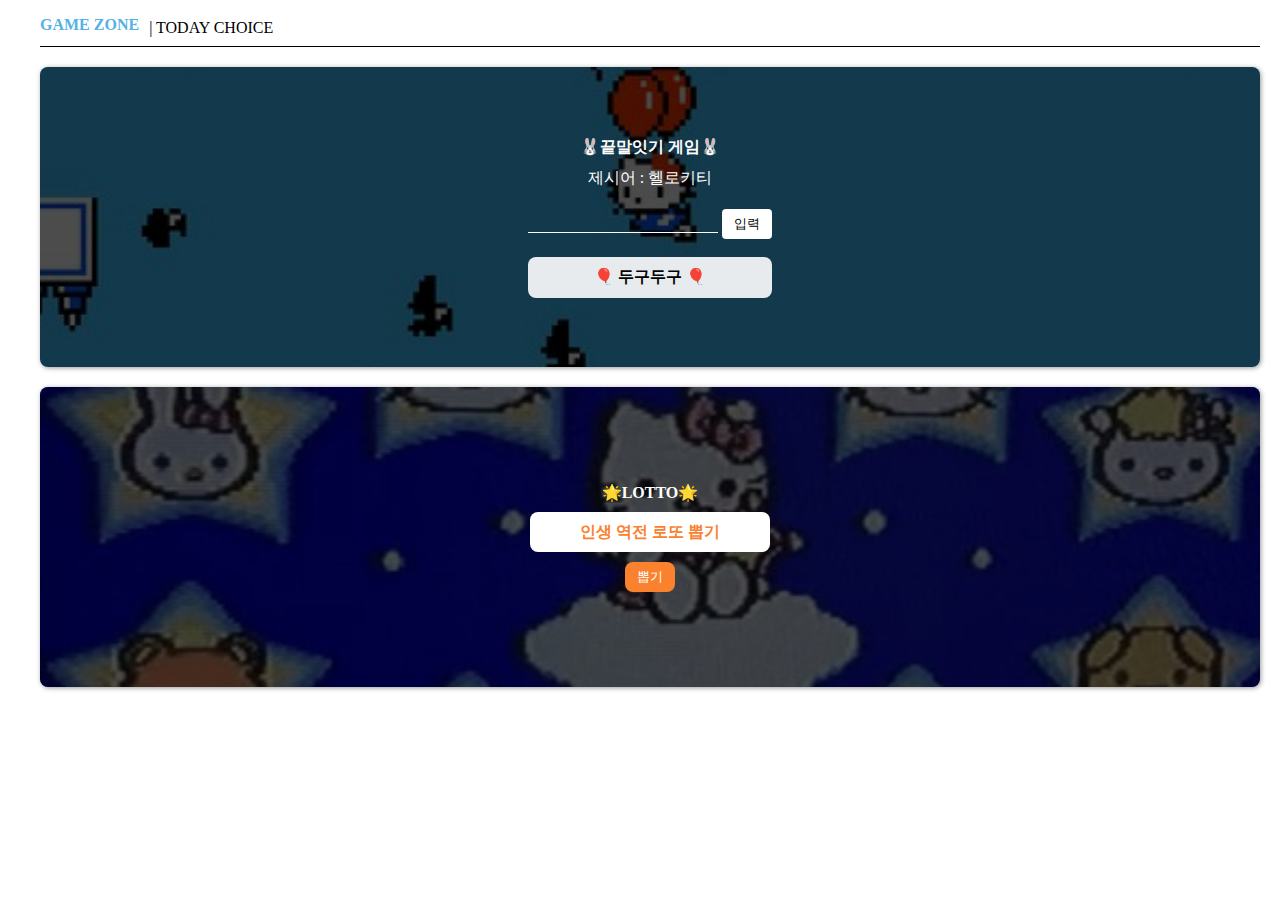
<file: game/game.html>
<!DOCTYPE html>
<html lang="ko">
  <head>
    <meta charset="UTF-8" />
    <meta name="viewport" content="width=device-width, initial-scale=1.0" />
    <link rel="stylesheet" href="./game.css" />
    <script defer src="./game.js"></script>
    <title>game</title>
  </head>
  <body>
    <div class="gameContents">
      <div class="gameTitle">
        <span>GAME ZONE </span>
        <span> | TODAY CHOICE</span>
      </div>
      <div class="gameContent">
        <div class="gameContentTitle">
          <div>🐰끝말잇기 게임🐰</div>
          <div>제시어 : <span id="myword">헬로키티</span></div>
        </div>
        <div class="gameContentInput">
          <form action="http://127.0.0.1:5500" method="get">
            <label for="word">
              <input type="text" name="word" id="word" />
            </label>
            <input type="button" value="입력" />
          </form>
          <div class="result">🎈 두구두구 🎈</div>
        </div>
      </div>
      <div class="gameContent">
        <div class="gameContentTitle">
          <div>🌟LOTTO🌟</div>
          <div id="lottoNum">인생 역전 로또 뽑기</div>
          <button>뽑기</button>
        </div>
      </div>
    </div>
  </body>
</html>
</file>
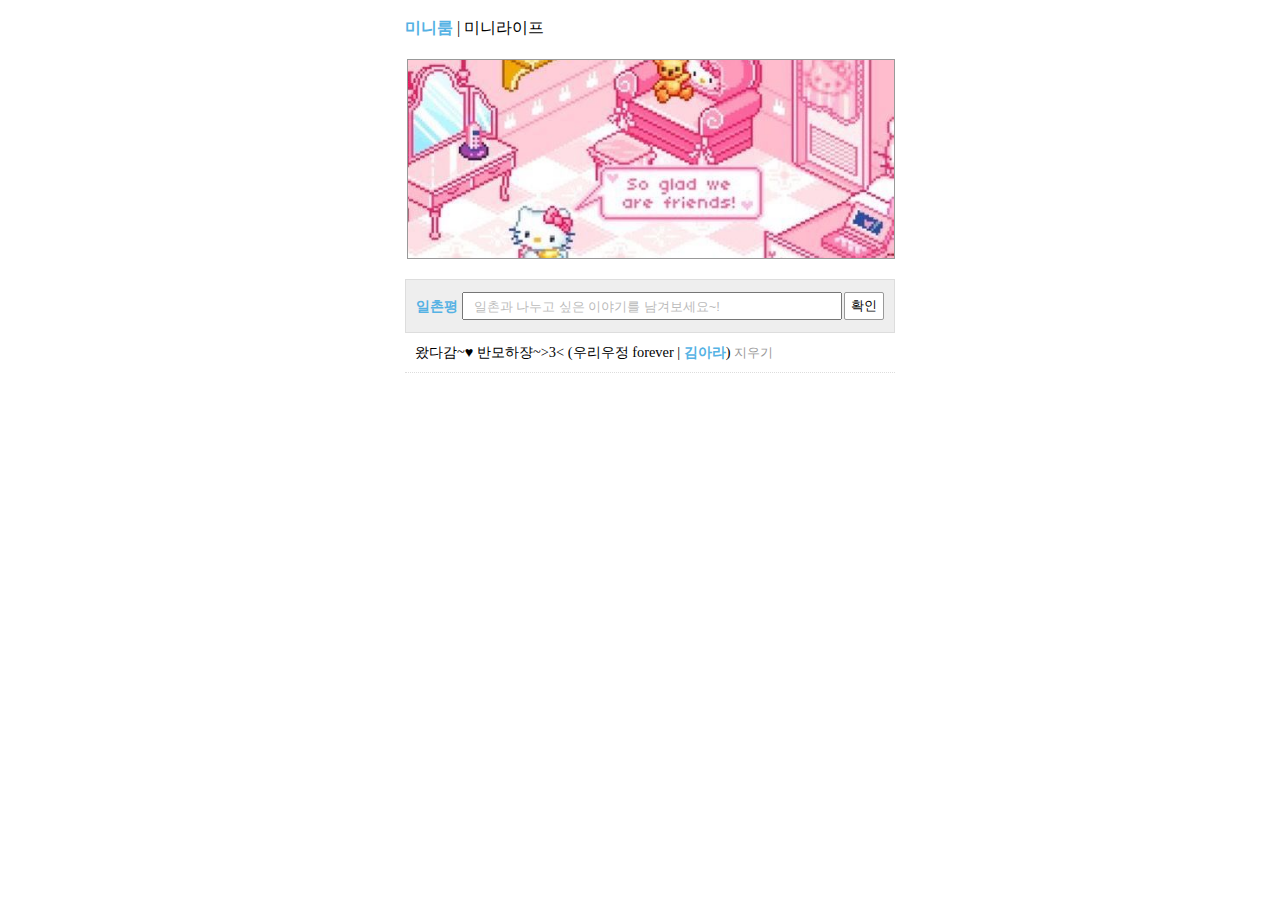
<file: home/home.html>
<!DOCTYPE html>
<html lang="ko">
  <head>
    <meta charset="UTF-8" />
    <meta name="viewport" content="width=device-width, initial-scale=1.0" />
    <link rel="stylesheet" href="./home.css" />
    <script defer src="./home.js"></script>
    <title>home</title>
  </head>
  <body>
    <article class="contents">
      <div class="contentTop">
        <div class="contentMiniroom">
          <div>
            <span class="on">미니룸</span>
            <span>|</span>
            <span> 미니라이프</span>
          </div>
          <div>
            <img src="../img/miniroom.jpg" alt="miniroom" />
          </div>
        </div>
        <div class="contentIlchon">
          <form action="http://127.0.0.1:5500" method="get">
            <label for="message"
              ><b>일촌평</b>
              <i class="fas fa-gear"></i>
              <input
                type="text"
                name="message"
                id="message"
                placeholder="일촌과 나누고 싶은 이야기를 남겨보세요~!"
              />
            </label>
            <input type="button" value="확인" />
          </form>
          <div class="ilchonText">
            <ul>
              <li>
                <span>왔다감~♥ 반모하쟝~>3< </span>
                <span>(우리우정 forever | <b>김아라</b>) </span>
                <button>지우기</button>
              </li>
            </ul>
          </div>
        </div>
      </div>
    </article>
  </body>
</html>
</file>
<file: game/game.css>
* {
  margin: 0;
  padding: 0;
  box-sizing: border-box;
}

ul,
li {
  list-style: none;
}

a {
  text-decoration: none;
  color: inherit;
}

/* common */
html,
body {
  width: 100%;
  height: 100%;
  display: flex;
  justify-content: center;
}

.gameContents {
  padding: 10px 20px 0px 40px;
  width: 100%;
  height: 100%;
  display: flex;
  flex-direction: column;
}
.gameContents .gameTitle {
  display: flex;
  width: 100%;
  gap: 10px;
  padding: 10px 0;
  border-bottom: 1px solid #000;
}
.gameContents .gameTitle span:first-child {
  color: #55b2e4;
  font: bold 1rem/1 "noto sans kr";
  line-height: 10px;
}
.gameContents .gameTitle span:last-child {
  font: normal 1rem/1 "noto sans kt";
}
.gameContents .gameContent {
  margin-top: 20px;
  width: 100%;
  height: 300px;
  display: flex;
  padding: 14px 0;
  flex-direction: column;
  justify-content: center;
  align-items: center;
  position: relative;
  top: 0;
  left: 0;
  border-radius: 8px;
}
.gameContents .gameContent:nth-of-type(2) {
  background: url("../img/game1.jpg") center/cover no-repeat;
}
.gameContents .gameContent:nth-of-type(3) {
  background: url("../img/lotto.jpg") center/cover no-repeat;
}
.gameContents .gameContent::after {
  content: "";
  position: absolute;
  top: 0;
  left: 0;
  width: 100%;
  height: 100%;
  background: rgba(0, 0, 0, 0.7);
  border-radius: 8px;
  box-shadow: 1px 1px 5px #999;
}
.gameContents .gameContent .gameContentTitle {
  z-index: 1;
  width: 100%;
  display: flex;
  flex-direction: column;
  gap: 10px;
  align-items: center;
  color: #fff;
}
.gameContents .gameContent .gameContentTitle div:first-child {
  font-weight: bold;
  font-size: 1rem;
}
.gameContents .gameContent .gameContentTitle #lottoNum {
  width: 240px;
  height: 40px;
  line-height: 40px;
  text-align: center;
  color: #fa822e;
  font-weight: bold;
  font-size: 1rem;
  background: #fff;
  border-radius: 8px;
}
.gameContents .gameContent .gameContentTitle button {
  width: 50px;
  padding: 6px 4px;
  border: none;
  background: #fa822e;
  color: #fff;
  border-radius: 8px;
}
.gameContents .gameContent .gameContentInput {
  margin-top: 20px;
}
.gameContents .gameContent .gameContentInput label input[type=text] {
  position: relative;
  z-index: 1;
  width: 190px;
  border: none;
  background: none;
  border-bottom: 1px solid #fff;
  font-size: 1rem;
  text-align: center;
  color: #fff;
}
.gameContents .gameContent .gameContentInput label input[type=text]:focus {
  outline: none;
}
.gameContents .gameContent .gameContentInput input[type=button] {
  position: relative;
  z-index: 1;
  width: 50px;
  padding: 6px 4px;
  border: none;
  border-radius: 4px;
  background: #fff;
  cursor: pointer;
}
.gameContents .gameContent .gameContentInput .result {
  margin-top: 18px;
  position: relative;
  z-index: 1;
  display: flex;
  justify-content: center;
  padding: 10px 14px;
  border-radius: 8px;
  color: #000;
  font-size: 1rem;
  font-weight: bold;
  background: rgba(255, 255, 255, 0.9);
}/*# sourceMappingURL=game.css.map */
</file>
<file: home/home.css>
* {
  margin: 0;
  padding: 0;
  box-sizing: border-box;
}

ul,
li {
  list-style: none;
}

a {
  text-decoration: none;
  color: inherit;
}

html,
body {
  width: 100%;
  height: 100%;
}

.contents {
  width: 100%;
  height: 100vh;
  display: flex;
  flex-direction: column;
  align-items: flex-end;
  gap: 40px;
  padding: 18px 60px 50px 70px;
  overflow: hidden;
}
.contents .contentTop {
  width: 100%;
  display: flex;
  flex-direction: column;
  align-items: center;
  justify-content: space-between;
}
.contents .contentTop .contentMiniroom {
  display: flex;
  flex-direction: column;
}
.contents .contentTop .contentMiniroom div:nth-child(1) {
  padding: 0 10px;
}
.contents .contentTop .contentMiniroom div:nth-child(1) span {
  font-size: 1rem;
  cursor: pointer;
}
.contents .contentTop .contentMiniroom div:nth-child(1) .on {
  font-weight: bold;
  color: #55b2e4;
}
.contents .contentTop .contentMiniroom div:nth-child(2) {
  padding: 20px 0 0 12px;
  width: 500px;
  height: 220px;
}
.contents .contentTop .contentMiniroom div:nth-child(2) img {
  width: 100%;
  height: 100%;
  -o-object-fit: cover;
     object-fit: cover;
  border: 1px solid #999;
}
.contents .contentTop .contentIlchon {
  width: 500px;
  height: 80px;
  padding: 20px 0 0 10px;
}
.contents .contentTop .contentIlchon form {
  height: -moz-fit-content;
  height: fit-content;
  display: flex;
  justify-content: space-between;
  align-items: center;
  background: #eee;
  border: 1px solid #ddd;
  padding: 12px 10px;
  font-size: 0.9rem;
}
.contents .contentTop .contentIlchon form label b {
  color: #55b2e4;
}
.contents .contentTop .contentIlchon form label i {
  font-size: 0.8rem;
  color: #999;
  cursor: pointer;
}
.contents .contentTop .contentIlchon form label input[type=text] {
  width: 380px;
  height: 28px;
  padding: 0 5px;
}
.contents .contentTop .contentIlchon form label input[type=text]::-moz-placeholder {
  padding: 0 5px;
  font-size: 0.8rem;
  color: #bbb;
}
.contents .contentTop .contentIlchon form label input[type=text]::placeholder {
  padding: 0 5px;
  font-size: 0.8rem;
  color: #bbb;
}
.contents .contentTop .contentIlchon form label input[type=text]:focus {
  outline: none;
  padding: 0 5px;
}
.contents .contentTop .contentIlchon form input[type=button] {
  width: 40px;
  height: 28px;
  background: #fff;
  border: none;
  border: 1px solid #999;
  border-radius: 2px;
  cursor: pointer;
}
.contents .contentTop .contentIlchon .ilchonText {
  width: 100%;
  height: 100%;
  overflow-y: scroll;
  font-size: 0.9rem;
}
.contents .contentTop .contentIlchon .ilchonText li {
  width: 100%;
  padding: 10px;
  border-bottom: 1px dotted #ddd;
}
.contents .contentTop .contentIlchon .ilchonText li b {
  color: #55b2e4;
  cursor: pointer;
}
.contents .contentTop .contentIlchon .ilchonText li button {
  border: none;
  background: none;
  color: #999;
  font-size: 0.8rem;
  cursor: pointer;
}/*# sourceMappingURL=home.css.map */
</file>
